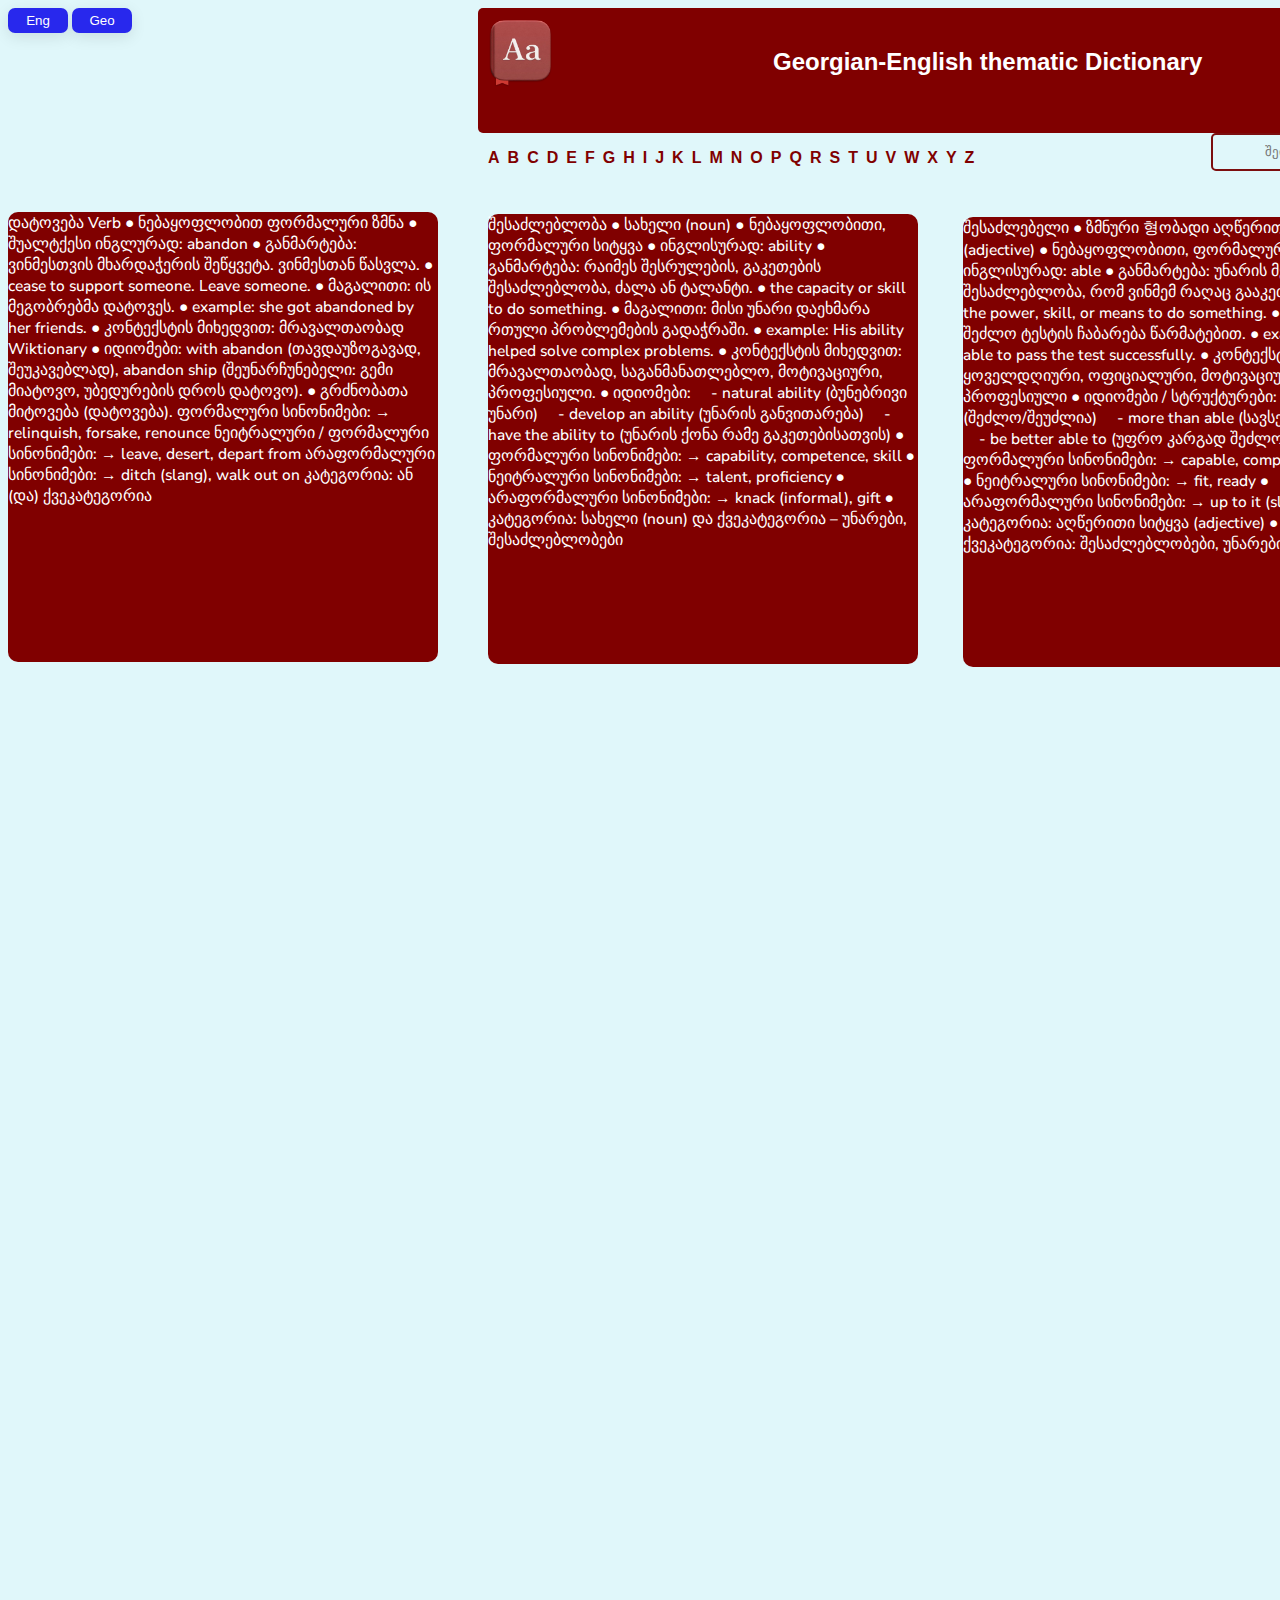
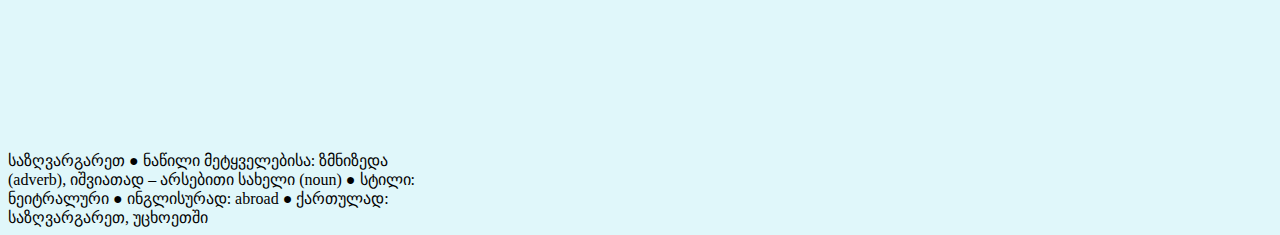
<file: Dictionary Website/index.html>
<!DOCTYPE html>
<html lang="en">
<head>
    <meta charset="UTF-8">
    <meta name="viewport" content="width=device-width, initial-scale=1.0">
    <title>Dictionary</title>
    <link rel="shortcut icon" href="./Resources/Dictionary.png" type="image/x-icon">
    <link rel="stylesheet" href="style.css">
</head>
<body>

    <div style="position: absolute;" class="containerButtons">
        <button id="translateTo-English">Eng</button>
        <button id="translateTo-Georiga">Geo</button>

        
    </div>

    <header>
        <div id="main-div">
            <img id="Dictionary" src="./Resources/DictionaryN2.png">
            <h1 id="english-georgian-dictionary">Georgian-English thematic Dictionary</h1>

        
        <div id="word-translate-div">
            
            <label for="find-word"></label>
            
            <input type="text" id="searchInput" placeholder="შეიყვანე სიტყვა">
            <div id="resultBox"></div>
            
            <label for="full text"></label>
            
            
        </div>
        </div>

        <div id="boxLatters"></div>

        <div id="alphabet1">

        <p id="firstLetter">A</p>
        <p id="secondLetter">B</p>
        <p id="thirdLetter">C</p>
        <p id="fourthLetter">D</p>
        <p id="fifthLetter">E</p>
        <p id="sixthLetter">F</p>
        <p id="seventhLetter">G</p>
        <p id="eightLetter">H</p>
        <p id="nintLetter">I</p>
        <p id="tenLetter">J</p>
        <p id="elevenLetter">K</p>
        <p id="twevlLetter">L</p>
        <p id="thirthLetter">M</p>
        <p id="foutheenLetter">N</p>
        <p id="fiftheenLetter">O</p>
        <p id="sixtheenLetter">P</p>
        <p id="seventheenLetter">Q</p>
        <p id="eigtheenLetter">R</p>
        <p id="nintheenLetter">S</p>
        <p id="twentheenLetter">T</p>
        <p id="twenteenoneLetter">U</p>
        <p id="twenteenTwoLetter">V</p>
        <p id="twenteenThreeLetter">W</p>
        <p id="twenteenFourthLetter">X</p>
        <p id="twenteenFifthLetter">Y</p>
        <p id="twenteenSixthLetter">Z</p>
    </div>

    </header>

    <div class="containerDarkLigthMode">
            <img id="dark" src="./Resources/moon.png">
            <img id="light" src="./Resources/light-brightness.png">
    </div>

    <div></div>
    
    <script src="app.js"></script>

    <div id="abandonThemathic">დატოვება
Verb
● ნებაყოფლობით ფორმალური ზმნა
● შუალტქესი ინგლურად: abandon
● განმარტება: ვინმესთვის მხარდაჭერის შეწყვეტა. ვინმესთან წასვლა.
● cease to support someone. Leave someone.
● მაგალითი: ის მეგობრებმა დატოვეს.
● example: she got abandoned by her friends.
● კონტექსტის მიხედვით: მრავალთაობად
Wiktionary
● იდიომები: with abandon (თავდაუზოგავად, შეუკავებლად), abandon ship (შეუნარჩუნებელი: გემი მიატოვო, უბედურების დროს დატოვო).
● გრძნობათა მიტოვება (დატოვება).

ფორმალური სინონიმები:
→ relinquish, forsake, renounce

ნეიტრალური / ფორმალური სინონიმები:
→ leave, desert, depart from

არაფორმალური სინონიმები:
→ ditch (slang), walk out on

        კატეგორია: ან (და) ქვეკატეგორია</div>

    
    <div id="AbilityThemathic">შესაძლებლობა
● სახელი (noun)
● ნებაყოფლობითი, ფორმალური სიტყვა
● ინგლისურად: ability
● განმარტება: რაიმეს შესრულების, გაკეთების შესაძლებლობა, ძალა ან ტალანტი.
● the capacity or skill to do something.
● მაგალითი: მისი უნარი დაეხმარა რთული პრობლემების გადაჭრაში.
● example: His ability helped solve complex problems.
● კონტექსტის მიხედვით: მრავალთაობად, საგანმანათლებლო, მოტივაციური, პროფესიული.
● იდიომები:
 - natural ability (ბუნებრივი უნარი)
 - develop an ability (უნარის განვითარება)
 - have the ability to (უნარის ქონა რამე გაკეთებისათვის)
● ფორმალური სინონიმები: → capability, competence, skill
● ნეიტრალური სინონიმები: → talent, proficiency
● არაფორმალური სინონიმები: → knack (informal), gift
● კატეგორია: სახელი (noun) და ქვეკატეგორია – უნარები, შესაძლებლობები</div>

    <div id="AbleThemathic">შესაძლებელი
● ზმნური 형ობადი აღწერითი სიტყვა (adjective)
● ნებაყოფლობითი, ფორმალური
● ინგლისურად: able
● განმარტება: უნარის მქონე; იმისი შესაძლებლობა, რომ ვინმემ რაღაც გააკეთოს.
● having the power, skill, or means to do something.
● მაგალითი: ის შეძლო ტესტის ჩაბარება წარმატებით.
● example: She was able to pass the test successfully.
● კონტექსტის მიხედვით: ყოველდღიური, ოფიციალური, მოტივაციური, პროფესიული
● იდიომები / სტრუქტურები:
 - be able to (შეძლო/შეუძლია)
 - more than able (სავსებით შეძლებს)
 - be better able to (უფრო კარგად შეძლოს)
● ფორმალური სინონიმები: → capable, competent, qualified
● ნეიტრალური სინონიმები: → fit, ready
● არაფორმალური სინონიმები: → up to it (slang/informal)
● კატეგორია: აღწერითი სიტყვა (adjective)
● ქვეკატეგორია: შესაძლებლობები, უნარები, პოტენციალი
    </div>

    <div id="AboutThematic">შესახებ
● ნაწილი მეტყველებისა: ზმნიზედა (adverb), წინდებული (preposition), იშვიათად – სახელიც (noun)
● სტილი: ნეიტრალური, ყოველდღიური
● ინგლისურად: about
● ქართულად: შესახებ, გარშემო, დაახლოებით</div>

    <div id="AboveThematic">ზემოთ
● ნაწილი მეტყველებისა: წინდებული (preposition), ზმნიზედა (adverb), იშვიათად – სახელიც (noun)
● სტილი: ნეიტრალური, ზოგჯერ ფორმალურიც
● ინგლისურად: above
● ქართულად: ზემოთ, ზემოთ მდებარე, უფრო მაღლა, ზედა</div>

    <div id="AbroadThematic">საზღვარგარეთ
● ნაწილი მეტყველებისა: ზმნიზედა (adverb), იშვიათად – არსებითი სახელი (noun)
● სტილი: ნეიტრალური
● ინგლისურად: abroad
● ქართულად: საზღვარგარეთ, უცხოეთში</div>

</body>
</html>
</file>
<file: Dictionary Website/style.css>
@import url('https://fonts.googleapis.com/css2?family=Fira+Code:wght@300..700&family=Fira+Sans:ital,wght@0,100;0,200;0,300;0,400;0,500;0,600;0,700;0,800;0,900;1,100;1,200;1,300;1,400;1,500;1,600;1,700;1,800;1,900&family=Inter:ital,opsz,wght@0,14..32,100..900;1,14..32,100..900&family=Nunito+Sans:ital,opsz,wght@0,6..12,200..1000;1,6..12,200..1000&family=Playfair+Display+SC:ital,wght@0,400;0,700;0,900;1,400;1,700;1,900&family=Playfair+Display:ital,wght@0,400..900;1,400..900&display=swap');

body {
    background: #e0f7fa;
    /* Dark mode background: #121212 */
}

#main-div{
    width: 950px;
    height: 125px;
    background-color: maroon;
    position: relative;
    left: 470px;
    border-radius: 5px;
    /* infinite - უსასრულო */
}

#Dictionary{
    width: 75px;
    position: relative;
    top: 5px;
    left: 5px;
}

#Dictionary-name{
    color: white;
    font-size: 20px;
    position: relative;
    left: 5px;
    top: -10px;
}

#english-georgian-dictionary{
    position: relative;
    left: 295px;
    top: -55px;
    color: white;
    font-size: 1.5em;
    font-family:'Gill Sans', 'Gill Sans MT', Calibri, 'Trebuchet MS', sans-serif;
}

#word-translate-div{
    width: 325px;
    height: 68px;
    position: relative;
    left: 683px;
    top: -29.6px;
    border-radius: 10px;
}

#find-word-input{
    border: solid maroon 1px;
    height: 20px;
    width: 200px;
    margin-left: 10px;
    margin-top: 10px;
    border-radius: 2px;

}

#find{
    color: white;
    background-color: maroon;
    position: relative;
    top: -1px;
    left: 3px;
    width: 80px;
}

#first-variant{
    position: relative;
    top: 35px;
    left: -280px;
}

#full-text-translate{
    color: maroon;
    position: relative;
    left: 48px;
    top: -4px;
    font-family:'Gill Sans', 'Gill Sans MT', Calibri, 'Trebuchet MS', sans-serif;
}

#exactly-text{
    position: relative;
    left: 120px;
    top: -48px;
}

#variant-2-exactly-text{
    color: maroon;
    position: relative;
    left: 143px;
    font-family:'Gill Sans', 'Gill Sans MT', Calibri, 'Trebuchet MS', sans-serif;
    top: -80px;
}

#alphabet{
    color: maroon;
    display: flex;
    justify-content: space-around;
}

input {
    width: 210px;
    height: 32px;
    border: 2px solid rgb(124, 14, 14);
    border-radius: 5px;
    position: absolute;
    left: 50px;
    top: 15px;
    background: #e0f7fa;
}
::placeholder {
    padding-left: 50px;
}

#alphabet1{
    color: maroon;
    display: flex;
    font-family:'Gill Sans', 'Gill Sans MT', Calibri, 'Trebuchet MS', sans-serif;
    margin-left: 480px;
    font-weight: 800;
    letter-spacing: 8px;
    cursor: pointer;
}


#boxLatters {
    position: absolute;
    left: 470px;
    top: 220px;
    padding-left: 35px;
    border-radius: 10px;
    font-family:'Gill Sans', 'Gill Sans MT', Calibri, 'Trebuchet MS', sans-serif;
    color: white;
}

#resultBox{
    color: white;
    background-color: maroon;
    font-family: "Nunito Sans", sans-serif;
    position: relative;
    left: 1px;
    top: -25px;

    height: auto;
    box-shadow: 2 6px 17px rgb(0, 0, 0);
    top: 65px;
    border-radius: 5px;
    padding-left: 20px;
}

#translateTo-English{
    color: white;
    background-color:brown;
    width: 55px;
    border-radius: 5px;
    height: 20px;
}

#translateTo-Georiga{
    box-shadow: 0 4px 15px rgba(0, 0, 0, 0.1);
    background-color: rgb(40, 40, 237);
    border: none;
    border-radius: 7px;
    width: 60px;
    height: 25px;
    color: white;
}

#translateTo-Georiga:hover{
    background-color: brown;
    box-shadow: 0 4px 15px rgba(0, 0, 0, 0.3);
}

#translateTo-English {
    box-shadow: 0 4px 15px rgba(0, 0, 0, 0.1);
    background-color: rgb(40, 40, 237);
    border: none;
    border-radius: 7px;
    width: 60px;
    height: 25px;
    color: white;
}

#translateTo-English:hover{
    background-color: brown;
    box-shadow: 0 4px 15px rgba(0, 0, 0, 0.3);
}


@media screen and (max-width: 900px) {
    header {
        margin-left: -350px
    }
    .containerButtons {
        top: 200px;
    }
    .containerDarkLigthMode {
        margin-left: -350px;
    }
}

#dark{
    width: 25px;
    position: relative;
    left: 1343px;
    top: -163px;
}

#light{
    width: 25px;
    position: relative;
    left: 1355px;
    top: -163px;
}

#dark:hover, #light:hover {
    cursor: pointer;
}

#abandonThemathic{
    width: 430px;
    height: 450px;
    background-color: maroon;
    color: white;
    font-family: "Nunito Sans", sans-serif;
    font-size: 15.5px;
    border-radius: 10px;
    font-weight: 500;
}

#AbilityThemathic{
    width: 430px;
    height: 450px;
    background-color: maroon;
    color: white;
    font-family: "Nunito Sans", sans-serif;
    font-size: 15.5px;
    position: relative;
    left: 480px;
    top: -448px;
    border-radius: 10px;
    font-weight: 500;
}

#AbleThemathic{
    width: 430px;
    height: 450px;
    background-color: maroon;
    color: white;
    font-family: "Nunito Sans", sans-serif;
    font-size: 15.5px;
    position: relative;
    left: 955px;
    top: -895px;
    border-radius: 10px;
    font-weight: 500;
}

#AboutThematic{
    width: 430px;
    height: auto;
    background-color: maroon;
    color: white;
    font-family: "Nunito Sans", sans-serif;
    font-size: 15.5px;
    position: relative;
    left: 1420px;
    top: -1340px;
    border-radius: 10px;
    font-weight: 500;
}

#AboveThematic{
    width: 430px;
    height: auto;
    background-color: maroon;
    color: white;
    font-family: "Nunito Sans", sans-serif;
    font-size: 15.5px;
    position: relative;
    left: 1450px;
    top: -1200px;
    border-radius: 10px;
    font-weight: 500;
}

#AbroadThematic{
    width: 430px;
    height: auto;
}
</file>
